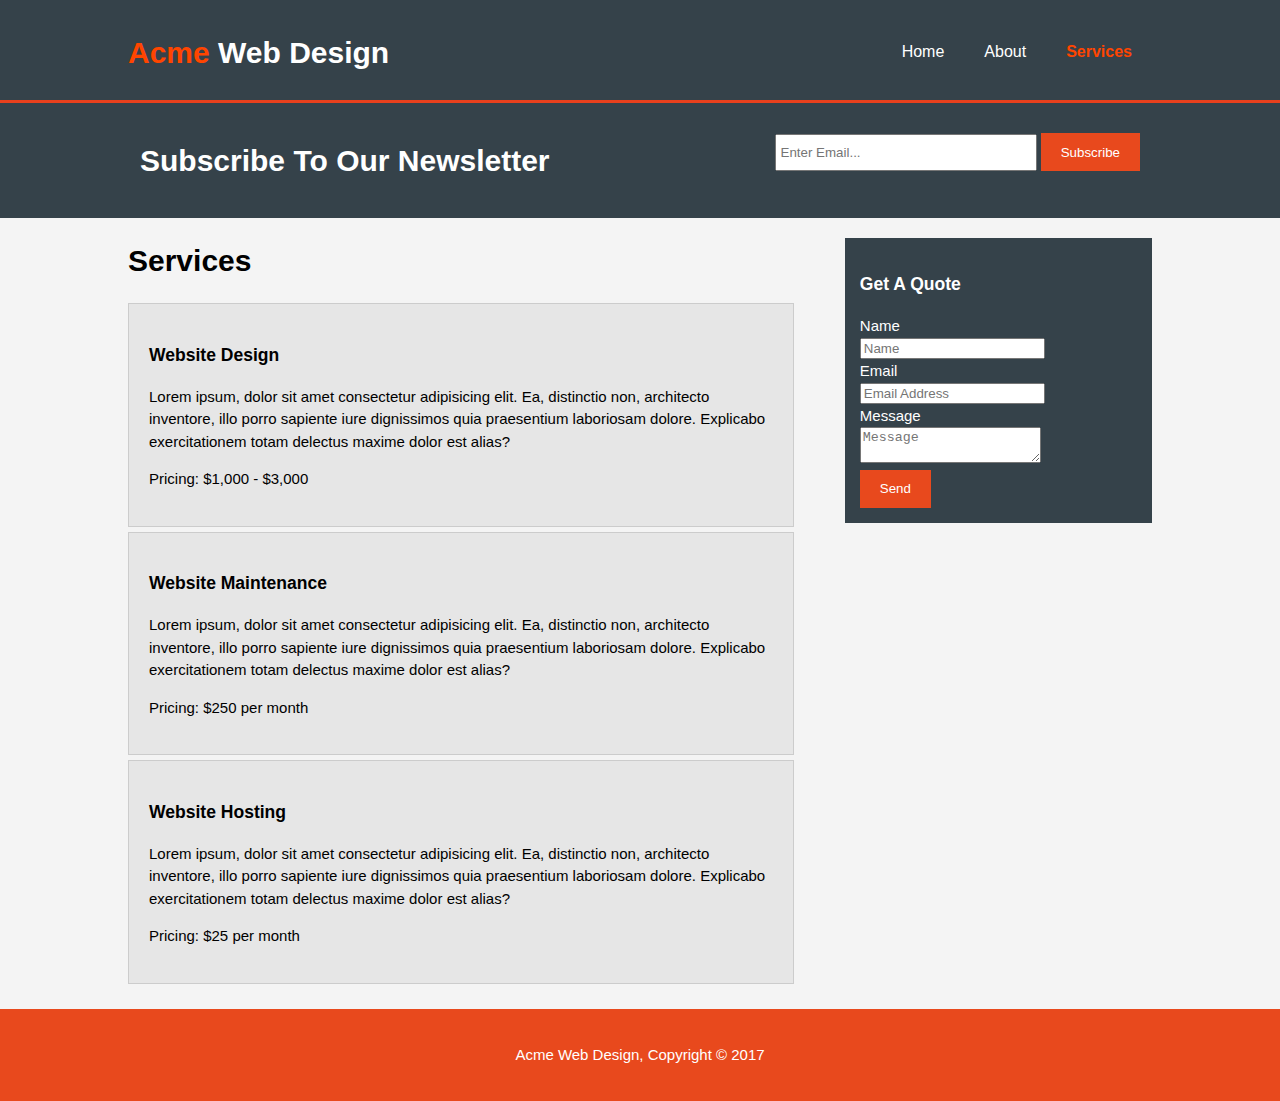
<file: service.html>
<!DOCTYPE html>
<html>
    <head>
        <meta charset="utf-8">
        <meta name="viewport" content="width=device.width">
        <meta name="keywords" content="web design, affordable web design, professional web design"> 
        <meta name="author" content="Brad Traversy">
        <title>Acme Web Design | Services</title>
        <link rel="stylesheet" href="./CSS/style.css">
    </head>
    <body>
        <header>
            <div class="container">
                <div id="branding">
                    <h1><span class="highlight">Acme</span> Web Design</h1>
                </div>
                <nav>
                    <ul>
                        <li><a href="index.html">Home</a></li>
                        <li><a href="about.html">About</a></li>
                        <li class="current"><a href="service.html">Services</a></li>
                    </ul>
                </nav>
            </div>
        </header>

        <section id="newsletter">
            <div class="container">
                <h1>Subscribe To Our Newsletter</h1>
                <form>
                    <input type="email" placeholder="Enter Email...">
                    <button type="submit" class="button_1">Subscribe</button>
                </form>
            </div>
        </section>

        <section id="main">
            <div class="container">
                <article id="main-col">
                    <h1 class="page-title">Services</h1>
                    <ul id="services">
                        <li>
                            <h3>Website Design</h3>
                            <p>Lorem ipsum, dolor sit amet consectetur adipisicing elit. Ea, distinctio non, architecto inventore, illo porro sapiente iure dignissimos quia praesentium laboriosam dolore. Explicabo exercitationem totam delectus maxime dolor est alias?</p>
                            <p>Pricing: $1,000 - $3,000</p>
                        </li>
                        <li>
                            <h3>Website Maintenance</h3>
                            <p>Lorem ipsum, dolor sit amet consectetur adipisicing elit. Ea, distinctio non, architecto inventore, illo porro sapiente iure dignissimos quia praesentium laboriosam dolore. Explicabo exercitationem totam delectus maxime dolor est alias?</p>
                            <p>Pricing: $250 per month</p>
                        </li>
                        <li>
                            <h3>Website Hosting</h3>
                            <p>Lorem ipsum, dolor sit amet consectetur adipisicing elit. Ea, distinctio non, architecto inventore, illo porro sapiente iure dignissimos quia praesentium laboriosam dolore. Explicabo exercitationem totam delectus maxime dolor est alias?</p>
                            <p>Pricing: $25 per month</p>
                        </li>

                    </ul>
                </article>
                <aside id="sidebar">
                    <div class="dark">
                    <h3>Get A Quote</h3>
                    <form class="quote">
                    <div>
                        <label>Name</label><br>
                        <input type="text" placeholder="Name">
                    </div>
                    <div>
                        <label>Email</label><br>
                        <input type="email" placeholder="Email Address">
                    </div>
                    <div>
                        <label>Message</label><br>
                        <textarea placeholder="Message"></textarea>
                    </div>
                    <button class="button_1" type="submit">Send</button>
                </form>
                </div>
                </aside>
            
            </div>
        </section>

        <footer>
            <p>Acme Web Design, Copyright &copy; 2017</p>
        </footer>
    </body>
</html>
</file>
<file: CSS/style.css>
body{

    font: 15px/1.5 Arial, Helvetica, sans-serif;
    padding: 0;
    margin: 0;
    background-color: #f4f4f4;
}
/* Global */
.container{
    width: 80%;
    margin: auto;
    overflow: hidden;
}
ul{
    margin: 0;
    padding: 0;
}

.button_1{
    height: 38px;
    background: #e8491d;
    border: 0;
    padding-left: 20px;
    padding-right: 20px;
    color: #ffffff;
}

.dark{
    padding: 15px;
    background :#35424a ;
    color: #ffffff;
    margin-top: 10px;
    margin-bottom: 10px;

}
/* Header */
header{
    background: #35424a;
    color: #ffffff;
    padding-top: 30px;
    min-height:70px ;
    border-bottom: #e8401d 3px solid;
}

header a{
    color: #ffffff;
    text-decoration: none;
    text-decoration: uppercase;
    font-size: 16px;
}

header li{
    float: left;
    display: inline;
    padding: 0 20px 0 20px;

}

header #branding{
    float: left;
}
header #branding h1{
    margin: 0;
}
header nav{
    float: right;
    margin-top: 10px;
}
header .highlight, header .current a{
    color: orangered;
    font-weight:bold ;
}

header a:hover{
    color :#cccccc;
    font-weight: bold;
}
/* showcase */
#showcase{
    min-height: 400px;
    background-image: url('../images/show.jpg');
    background-size: cover;
    background-repeat: no-repeat;
    background-position: center center;
    text-align: center;
    color: #ffffff;
}
#showcase h1{
    margin-top: 100px;
    font-size: 55px;
    margin-bottom: 10px;
}
#showcase p{
    font-size: 20px;
}
#newsletter{
    padding: 15px;
    color: #ffffff;
    background: #35424a;
}
#newsletter h1{
    float: left;
}
#newsletter form{
    float: right;
    margin-top: 15px;
}
#newsletter input[type="email"]{
    padding: 4px;
    height: 25px;
    width: 250px;
}

/* Boxes */
#boxes{
    margin-top: 20px;
}
#boxes .box{
    float: left;
    text-align: center;
    width: 30%;
    padding: 10px;
}
#boxesx .box img {
    width: 90px;
}
/* sidebar */

 #sidebar{
    float: right;
    width: 30%;
    margin-top: 10px;
}



aside #sidebar .quote input, aside #sidebar .quote textarea{
    width: 90%;
    padding: 5px;
}
/* Main-col */
 #main-col{
    float: left;
    width: 65%;
}

/* service */
#services li {
    list-style: none;
    padding: 20px;
    border: #cccccc solid 1px;
    margin-bottom: 5px;
    background: #e6e6e6;
}

footer{
    padding: 20px;
    margin-top: 20px;
    color: #ffffff;
    background-color:#e8491d ;
    text-align: center;
}

/* Media Queris */

@media(max-width:768px){
   header #branding, header nav,header nav li, #newsletter h1 ,#newsletter form ,#boxes .box, #main-col,  #sidebar{
    float: none;
    text-align: center;
    width: 100%;
   }

   header{
    padding-bottom: 20px;
   }
   #showcase h1{
    margin-top: 40px;
   }
   #newsletter button, .quote button{
    display: block;
    width: 100%;
   }
   #newsletter form input[type="email"] , .quote input, .quote textarea{
    width: 100%;
    margin-bottom: 5px;
   }
 
}
</file>
